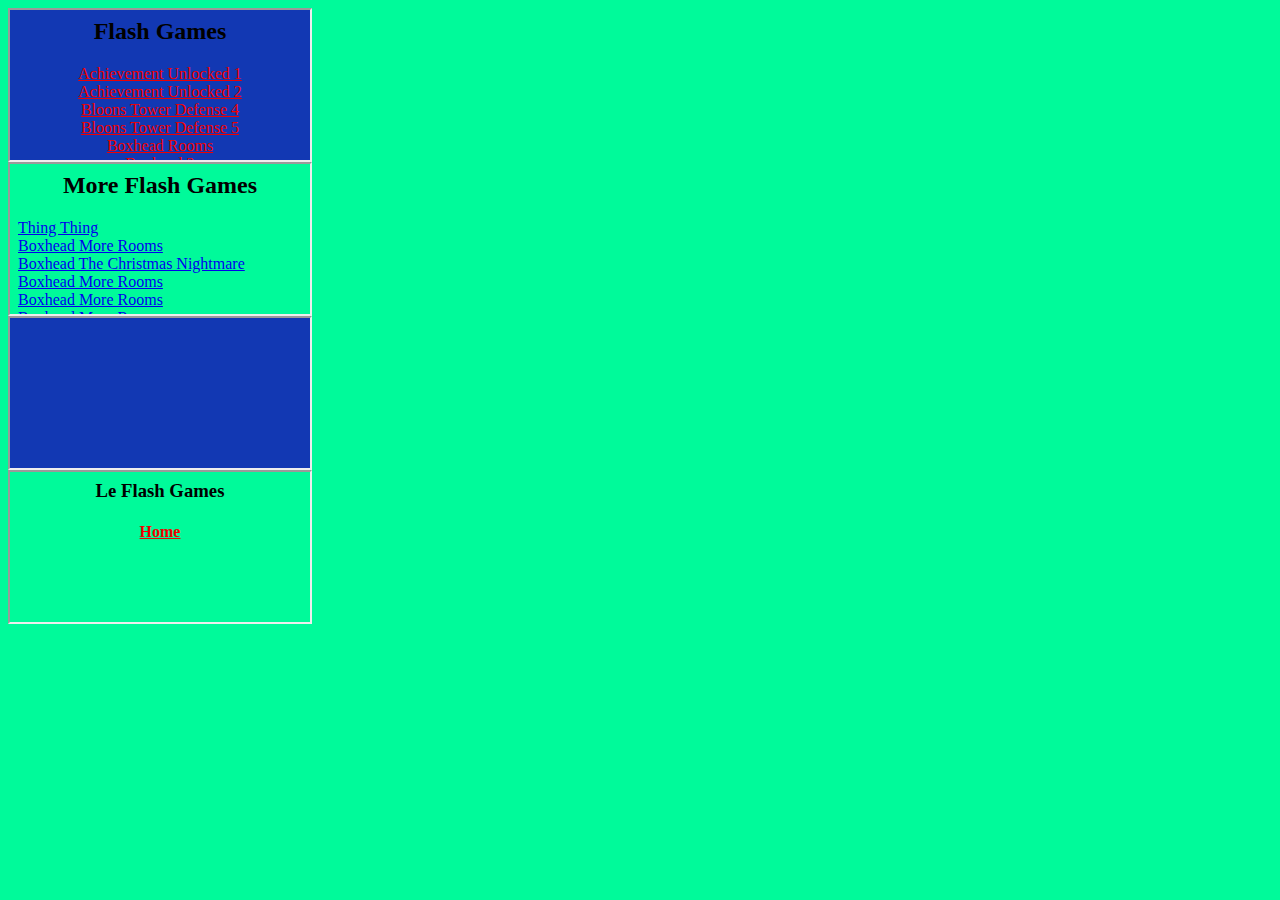
<file: index.html>
<html>
    <!DOCTYPE html>
    <head>
        <title>Flash Games</title>
        <link rel="stylesheet" href="index.css">
    </head>
    <body>
    <div>
        <iframe style="iframeleft" position="left" src="Left.html" name="iframe_a">
        </iframe>
        <iframe position="right" src="Right.html" name="iframe_b" style="iframeright">
        </iframe>
        <iframe src="Middle.html" name="iframe_c" style="iframemiddle">
        </iframe>
        <iframe position="top" src="Top.html" name="iframe_d" style="iframetop">
        </iframe>
    </div>
    </body>
</html>
</file>
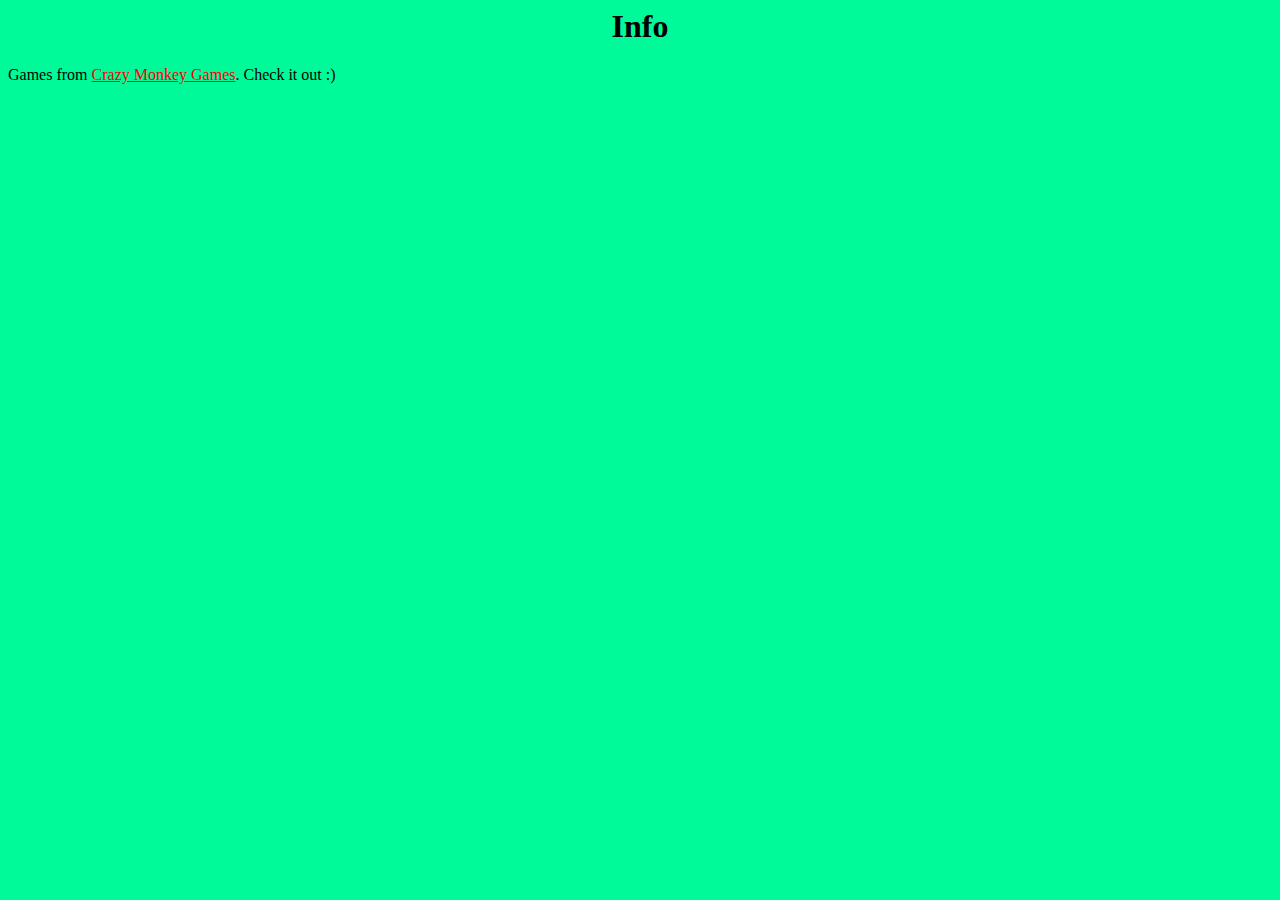
<file: Bottom.html>
<html>
    <!DOCTYPE html>
<head>
<title>Stuff</title>
<link rel="stylesheet" href="index.css">
</head>
<body>

<p>

<h1>Info</h1>
Games from <a class="link" href="http://www.crazymonkeygames.com/" target="_blank">Crazy Monkey Games</a>. 
Check it out :)

</p>
</body>
</html>
</file>
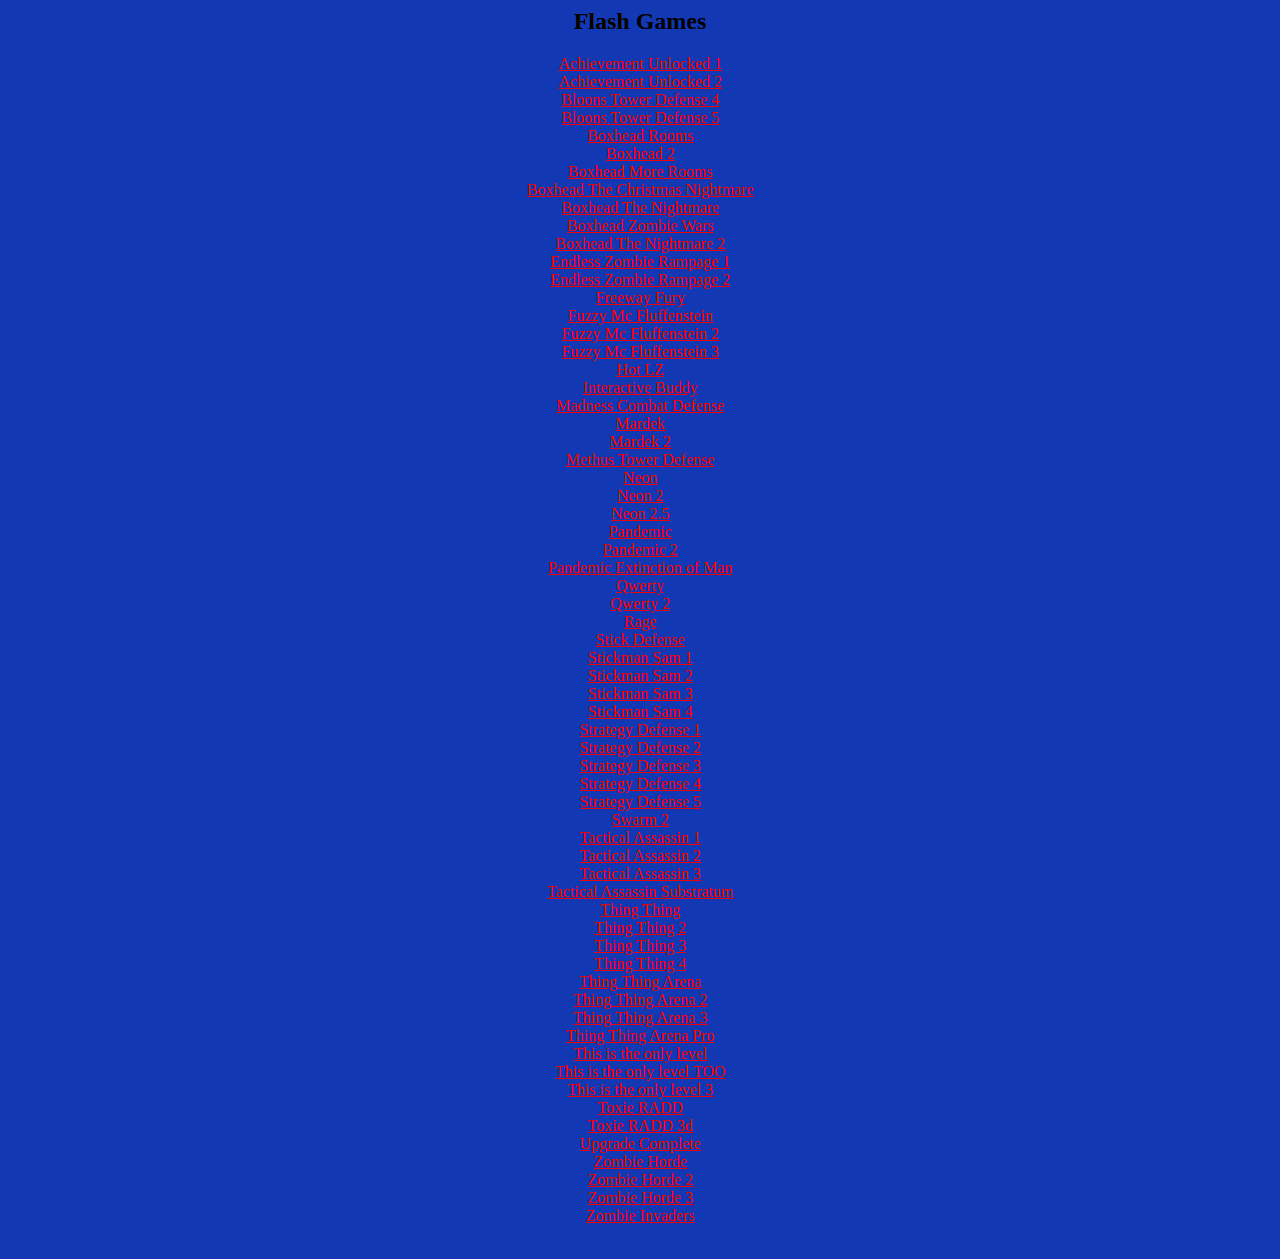
<file: Left.html>
<html>
    <!DOCTYPE html>
<head>
<title>Games</title>
<link rel="stylesheet" href="index.css">
<style>

.link { color: #F00000; }
.link:visited { color: #FFFFFF; }
.link:hover { color: #00FF00; }
.link:active { color: #78F37F; }

</style>

</head>
<body style="background-color:#1238B3; background-repeat:no-repeat; background-size:cover; background-position:center;">

<base target="iframe_c">

<h2>Flash Games</h2>

<p>

<a class="link" href="Flash/achievement-unlocked-2893.swf">Achievement Unlocked 1</a> 
<br>
<a class="link" href="Flash/achievement-unlocked-2.swf">Achievement Unlocked 2</a> 
<br>
<a class="link" href="Flash/BloonsTowerDefense4.swf">Bloons Tower Defense 4</a>
<br>
<a class="link" href="Flash/btd5.swf">Bloons Tower Defense 5</a>
<br>
<a class="link" href="Flash/boxheadrooms.swf">Boxhead Rooms</a>
<br>
<a class="link" href="Flash/boxhead2play.swf">Boxhead 2</a> 
<br>
<a class="link" href="Flash/boxheadmorerooms.swf">Boxhead More Rooms</a>
<br>
<a class="link" href="Flash/boxhead-the-christmas-nightmare.swf">Boxhead The Christmas Nightmare</a>
<br>
<a class="link" href="Flash/boxheadnm-1_4.swf">Boxhead The Nightmare</a>
<br>
<a class="link" href="Flash/boxheadzw.swf">Boxhead Zombie Wars</a>
<br>
<a class="link" href="Flash/bxhnms3.swf">Boxhead The Nightmare 2</a>
<br>
<a class="link" href="Flash/zombierampage.swf">Endless Zombie Rampage 1</a>
<br>
<a class="link" href="Flash/ezr2.swf">Endless Zombie Rampage 2</a>
<br>
<a class="link" href="Flash/freewayfury.swf">Freeway Fury</a>
<br>
<a class="link" href="Flash/fuzzy.swf">Fuzzy Mc Fluffenstein</a>
<br>
<a class="link" href="Flash/fuzzy2.swf">Fuzzy Mc Fluffenstein 2</a>
<br>
<a class="link" href="Flash/fuzzy3.swf">Fuzzy Mc Fluffenstein 3</a>
<br>
<a class="link" href="Flash/hotlz.swf">Hot LZ</a>
<br>
<a class="link" href="Flash/interactivebuddy.swf">Interactive Buddy</a>
<br>
<a class="link" href="Flash/madnesscombatdefense.swf">Madness Combat Defense</a>
<br>
<a class="link" href="Flash/mardek.swf">Mardek</a>
<br>
<a class="link" href="Flash/mardek2.swf">Mardek 2</a>
<br>
<a class="link" href="Flash/methustd.swf">Methus Tower Defense</a>
<br>
<a class="link" href="Flash/neon.swf">Neon</a>
<br>
<a class="link" href="Flash/neon2.swf">Neon 2</a>
<br>
<a class="link" href="Flash/neon2-5.swf">Neon 2.5</a>
<br>
<a class="link" href="Flash/pandemic.swf">Pandemic</a>
<br>
<a class="link" href="Flash/pandemic2.swf">Pandemic 2</a>
<br>
<a class="link" href="Flash/pandemiceom.swf">Pandemic Extinction of Man</a>
<br>
<a class="link" href="Flash/qwerty.swf">Qwerty</a>
<br>
<a class="link" href="Flash/qwerty2.swf">Qwerty 2</a>
<br>
<a class="link" href="Flash/rage.swf">Rage</a>
<br>
<a class="link" href="Flash/stickdefense.swf">Stick Defense</a>
<br>
<a class="link" href="Flash/StickManSam1.swf">Stickman Sam 1</a>
<br>
<a class="link" href="Flash/StickManSam2.swf">Stickman Sam 2</a>
<br>
<a class="link" href="Flash/StickManSam3.swf">Stickman Sam 3</a>
<br>
<a class="link" href="Flash/StickManSam4.swf">Stickman Sam 4</a>
<br>
<a class="link" href="Flash/strategydefense.swf">Strategy Defense 1</a>
<br>
<a class="link" href="Flash/strategydefense2.swf">Strategy Defense 2</a>
<br>
<a class="link" href="Flash/strategydefense3.swf">Strategy Defense 3</a>
<br>
<a class="link" href="Flash/strategydefense4.swf">Strategy Defense 4</a>
<br>
<a class="link" href="Flash/strategydefense5.swf">Strategy Defense 5</a>
<br>
<a class="link" href="Flash/swarm2.swf">Swarm 2</a>
<br>
<a class="link" href="Flash/tacass.swf">Tactical Assassin 1</a>
<br>
<a class="link" href="Flash/tacticalassassin2.swf">Tactical Assassin 2</a>
<br>
<a class="link" href="Flash/ta3_v1.0.swf">Tactical Assassin 3</a>
<br>
<a class="link" href="Flash/tacticalassassinsubstratum.swf">Tactical Assassin Substratum</a>
<br>
<a class="link" href="Flash/thing-thing.swf">Thing Thing</a>
<br>
<a class="link" href="Flash/thing-thing2.swf">Thing Thing 2</a>
<br>
<a class="link" href="Flash/thing-thing3.swf">Thing Thing 3</a>
<br>
<a class="link" href="Flash/thing-thing4.swf">Thing Thing 4</a>
<br>
<a class="link" href="Flash/thing-thing-arena.swf">Thing Thing Arena</a>
<br>
<a class="link" href="Flash/tta2.swf">Thing Thing Arena 2</a>
<br>
<a class="link" href="Flash/tta3.swf">Thing Thing Arena 3</a>
<br>
<a class="link" href="Flash/thing-thing-arena-pro.swf">Thing Thing Arena Pro</a>
<br>
<a class="link" href="Flash/this-is-the-only-level.swf">This is the only level</a>
<br>
<a class="link" href="Flash/this-is-the-only-lev-5351.swf">This is the only level TOO</a>
<br>
<a class="link" href="Flash/this-is-the-only-level-3.swf">This is the only level 3</a>
<br>
<a class="link" href="Flash/toxieradd.swf">Toxie RADD</a>
<br>
<a class="link" href="Flash/secure_ToxieRadd3D_LASTPRELOADER.swf">Toxie RADD 3d</a>
<br>
<a class="link" href="Flash/upgrade-complete-3955.swf">Upgrade Complete</a>
<br>
<a class="link" href="Flash/Zombie-Horde.swf">Zombie Horde</a>
<br>
<a class="link" href="Flash/zombiehorde2.swf">Zombie Horde 2</a>
<br>
<a class="link" href="Flash/zh3.swf">Zombie Horde 3</a>
<br>
<a class="link" href="Flash/zombieinvaders.swf">Zombie Invaders</a>
<br>
<br>
</p>
</body>
</html>
</file>
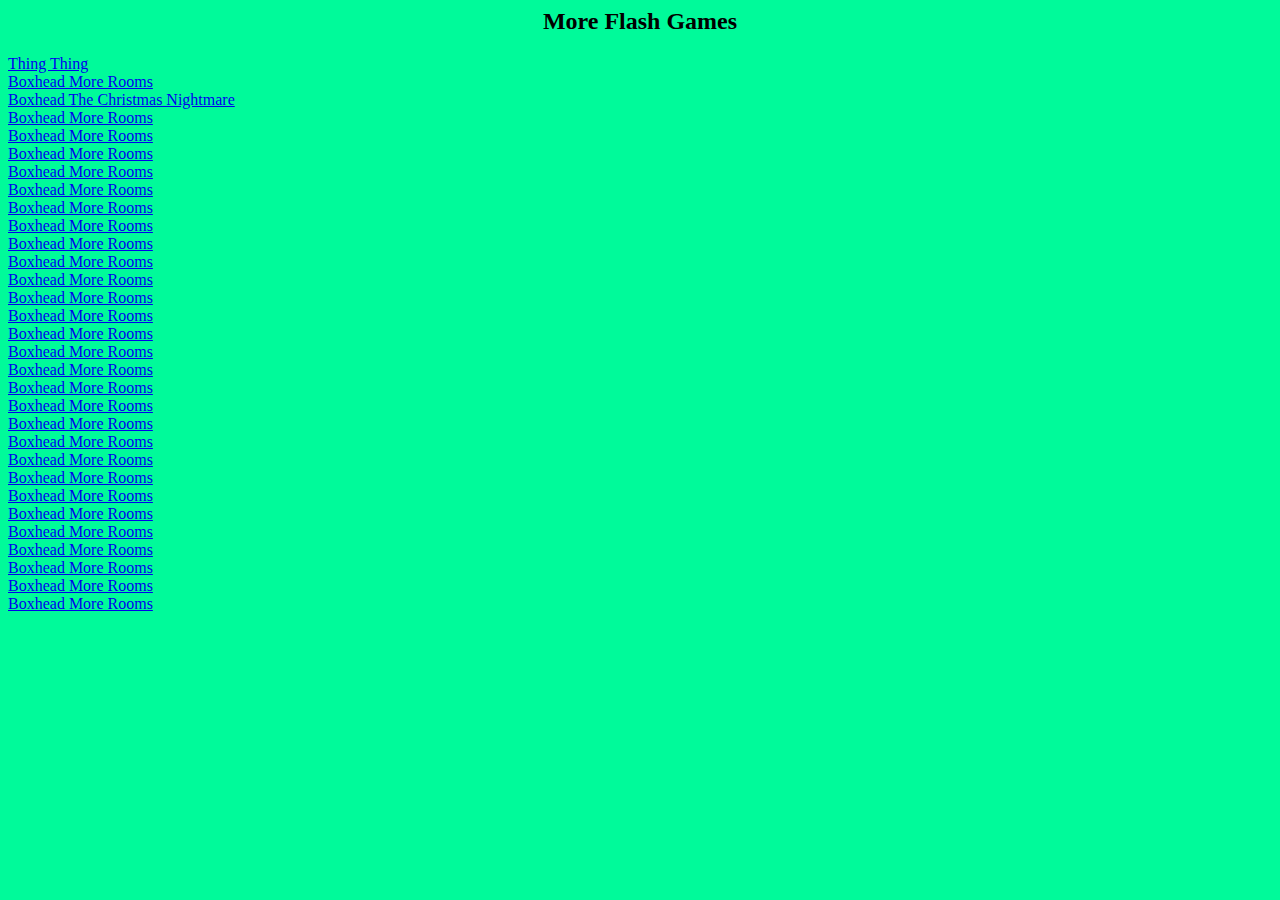
<file: Right.html>
<html>
    <!DOCTYPE html>
<head>
<title>Games</title>
<link rel="stylesheet" href="index.css">
</head>
<body>

<base target="iframe_c">

<p scroll="no">

<h2>More Flash Games</h2>
<p">
  
<a href="Flash/Right/thing-thing/thing-thing.swf" >Thing Thing</a>
<br>
<a href="Flash/Left/boxheadmorerooms/boxheadmorerooms.swf" >Boxhead More Rooms</a>
<br>
<a href="Flash/Left/boxheadmorerooms/boxhead-the-christmas-nightmare.swf" >Boxhead The Christmas Nightmare</a>
<br>
<a href="Flash/Left/boxheadmorerooms/boxheadmorerooms.swf" >Boxhead More Rooms</a>
<br>
<a href="Flash/Left/boxheadmorerooms/boxheadmorerooms.swf" >Boxhead More Rooms</a>
<br>
<a href="Flash/Left/boxheadmorerooms/boxheadmorerooms.swf" >Boxhead More Rooms</a>
<br>
<a href="Flash/Left/boxheadmorerooms/boxheadmorerooms.swf" >Boxhead More Rooms</a>
<br>
<a href="Flash/Left/boxheadmorerooms/boxheadmorerooms.swf" >Boxhead More Rooms</a>
<br>
<a href="Flash/Left/boxheadmorerooms/boxheadmorerooms.swf" >Boxhead More Rooms</a>
<br>
<a href="Flash/Left/boxheadmorerooms/boxheadmorerooms.swf" >Boxhead More Rooms</a>
<br>
<a href="Flash/Left/boxheadmorerooms/boxheadmorerooms.swf" >Boxhead More Rooms</a>
<br>
<a href="Flash/Left/boxheadmorerooms/boxheadmorerooms.swf" >Boxhead More Rooms</a>
<br>
<a href="Flash/Left/boxheadmorerooms/boxheadmorerooms.swf" >Boxhead More Rooms</a>
<br>
<a href="Flash/Left/boxheadmorerooms/boxheadmorerooms.swf" >Boxhead More Rooms</a>
<br>
<a href="Flash/Left/boxheadmorerooms/boxheadmorerooms.swf" >Boxhead More Rooms</a>
<br>
<a href="Flash/Left/boxheadmorerooms/boxheadmorerooms.swf" >Boxhead More Rooms</a>
<br>
<a href="Flash/Left/boxheadmorerooms/boxheadmorerooms.swf" >Boxhead More Rooms</a>
<br>
<a href="Flash/Left/boxheadmorerooms/boxheadmorerooms.swf" >Boxhead More Rooms</a>
<br>
<a href="Flash/Left/boxheadmorerooms/boxheadmorerooms.swf" >Boxhead More Rooms</a>
<br>
<a href="Flash/Left/boxheadmorerooms/boxheadmorerooms.swf" >Boxhead More Rooms</a>
<br>
<a href="Flash/Left/boxheadmorerooms/boxheadmorerooms.swf" >Boxhead More Rooms</a>
<br>
<a href="Flash/Left/boxheadmorerooms/boxheadmorerooms.swf" >Boxhead More Rooms</a>
<br>
<a href="Flash/Left/boxheadmorerooms/boxheadmorerooms.swf" >Boxhead More Rooms</a>
<br>
<a href="Flash/Left/boxheadmorerooms/boxheadmorerooms.swf" >Boxhead More Rooms</a>
<br>
<a href="Flash/Left/boxheadmorerooms/boxheadmorerooms.swf" >Boxhead More Rooms</a>
<br>
<a href="Flash/Left/boxheadmorerooms/boxheadmorerooms.swf" >Boxhead More Rooms</a>
<br>
<a href="Flash/Left/boxheadmorerooms/boxheadmorerooms.swf" >Boxhead More Rooms</a>
<br>
<a href="Flash/Left/boxheadmorerooms/boxheadmorerooms.swf" >Boxhead More Rooms</a>
<br>
<a href="Flash/Left/boxheadmorerooms/boxheadmorerooms.swf" >Boxhead More Rooms</a>
<br>
<a href="Flash/Left/boxheadmorerooms/boxheadmorerooms.swf" >Boxhead More Rooms</a>
<br>
<a href="Flash/Left/boxheadmorerooms/boxheadmorerooms.swf" >Boxhead More Rooms</a>
<br>
<br>
</p>
</body>
</html>
</file>
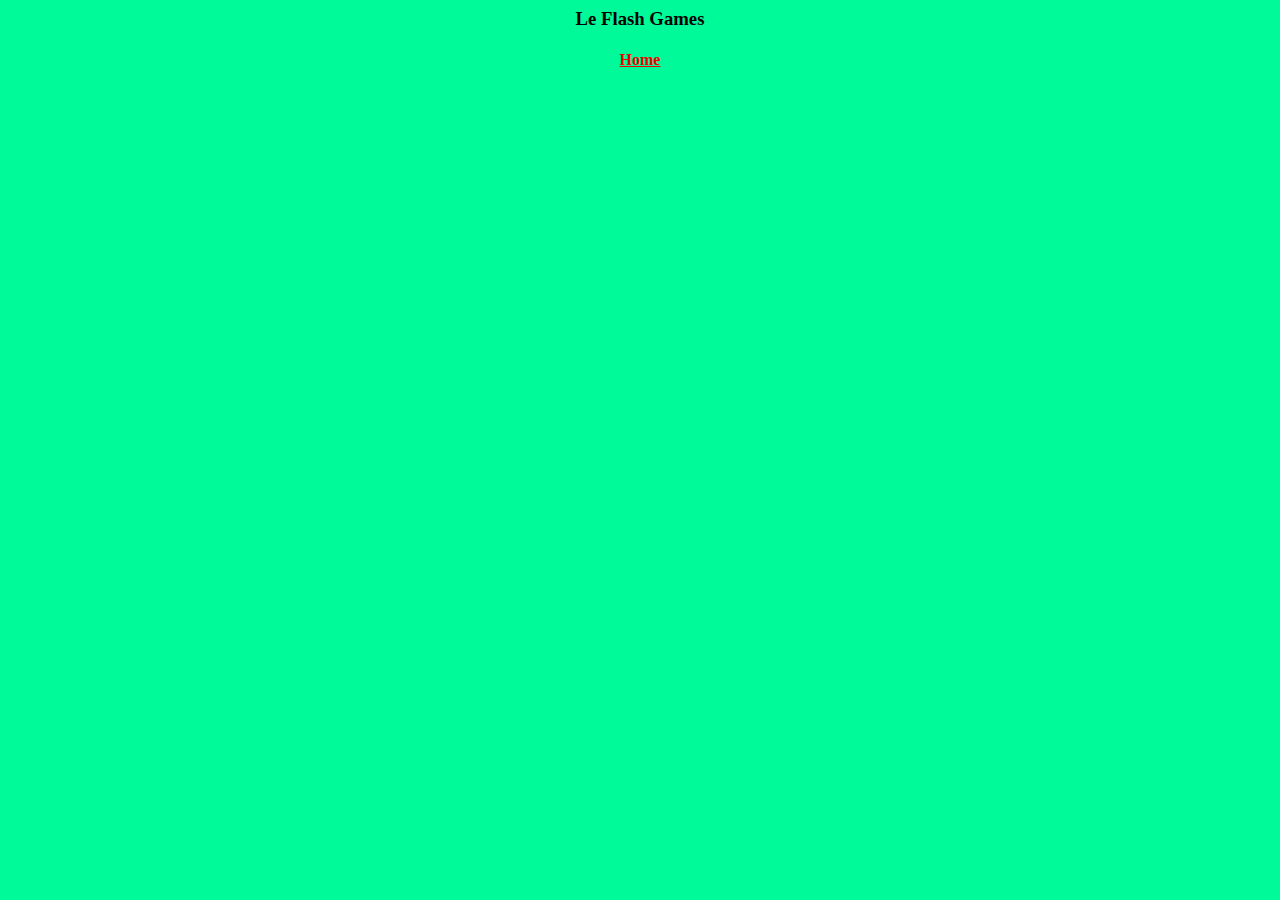
<file: Top.html>
<html>
    <!DOCTYPE html>
<head>
<title>Stuff</title>
<link rel="stylesheet" href="index.css">
</head>
<body>
<p>
<h3>Le Flash Games</h3>

<h4>
    <a class="link" href="Middle.html" target="iframe_e">Home</a>
</h4>
</p>
</body>
</html>
</file>
<file: index.css>
body {
    background:mediumspringgreen;
}

.link { 
    color: #F00000; 
}

.link:visited { 
    color: #FFFFFF; 
}

.link:hover { 
    color: #00FF00; 
}

.link:active { 
    color: #78F37F; 
}

p,h1,h2,h3,h4 {
    text-align: center;
}

iframe {
    background:mediumaquamarine;
    display:block;
}

.iframeright {
    width:15%;
    height:100%;
    right:0px;    
}

.iframetop {
    height:20%; 
    width:100%;
    border:0px;
    top:0px;
}

.iframeleft {
    width:15%;
    height:100%;
    top:0px;
    left:0px;
}

.iframemiddle {
    height:70%;
    width:50%;
    top:20%;
    left:25%;
}
</file>
